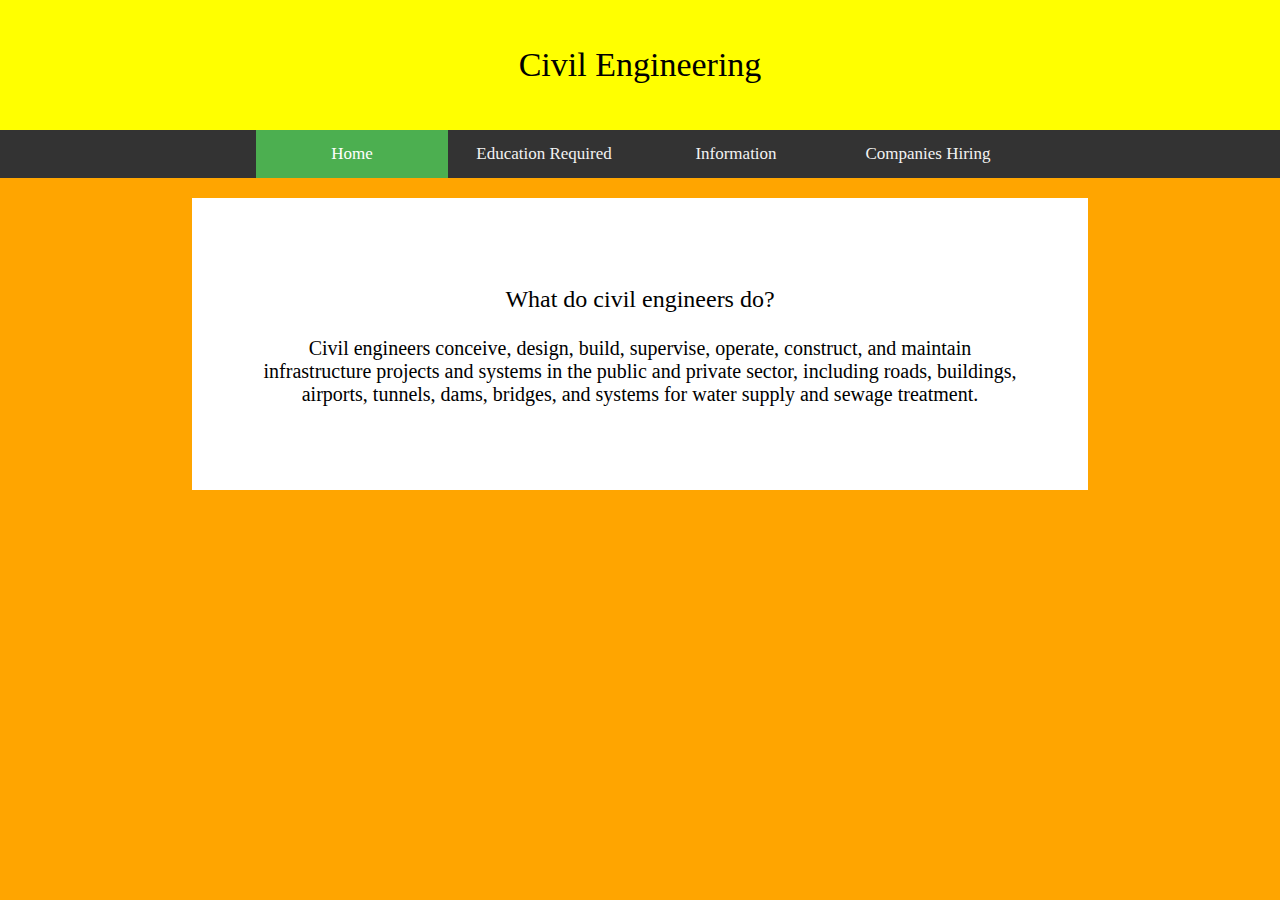
<file: index.html>
<!DOCTYPE html>
<html>
<head>
	<title>College and Career Exploration</title>
	<link rel="stylesheet" type="text/css" href="home.css">
</head>
<body>
	<p class="title">Civil Engineering</p>
	<div class="topnav">
		<div class="links">
			<a class="active" href="index.html">Home</a>
			<a href="education.html">Education Required</a>
			<a href="info.html">Information</a>
			<a href="companies.html">Companies Hiring</a>
		</div>
	</div>
	<section class="main-content">
		<p class="subtitle">What do civil engineers do?</p>
		<p class="info">Civil engineers conceive, design, build, supervise, operate, construct, and maintain infrastructure projects and systems in the public and private sector, including roads, buildings, airports, tunnels, dams, bridges, and systems for water supply and sewage treatment.</p>
	</section>
</body>
</html>
</file>
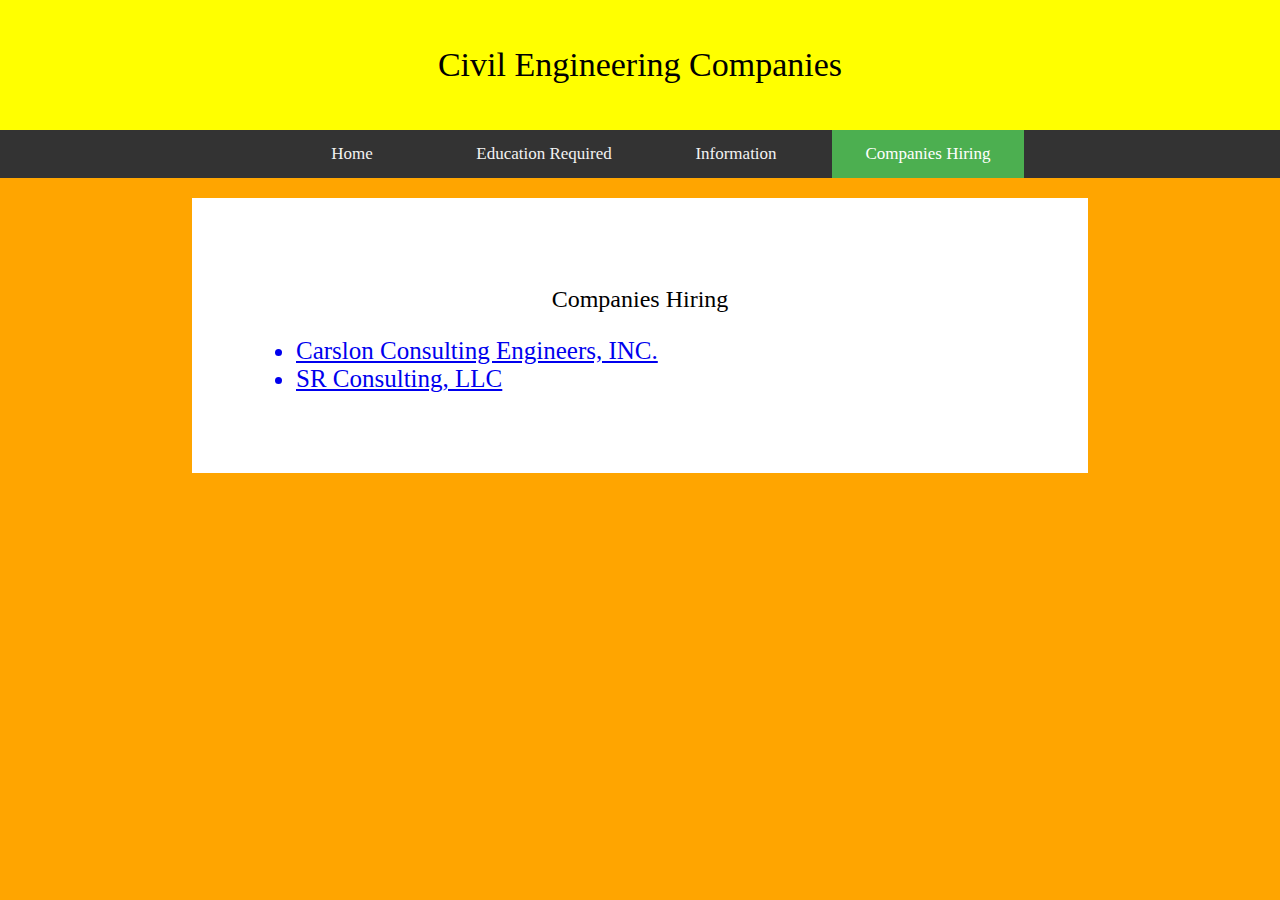
<file: companies.html>
<!DOCTYPE html>
<html>
<head>
	<title>Compaines</title>
	<link rel="stylesheet" type="text/css" href="home.css">
</head>
<body>
	<p class="title">Civil Engineering Companies</p>
	<div class="topnav">
		<div class="links">
			<a  href="index.html">Home</a>
			<a href="education.html">Education Required</a>
			<a href="info.html">Information</a>
			<a class="active" href="companies.html">Companies Hiring</a>
		</div>
	</div>
	<section class="main-content">
		<p class="subtitle">Companies Hiring</p>
		<p class="info">
			<ul>
				<a href="https://www.carslonconsulting.net"><li class="company">Carslon Consulting Engineers, INC.</li></a>
				<a href="https://www.srce-memphistn.com"><li class="company">SR Consulting, LLC</li></a>
			</ul>
		</p>
	</section>

</body>
</html>
</file>
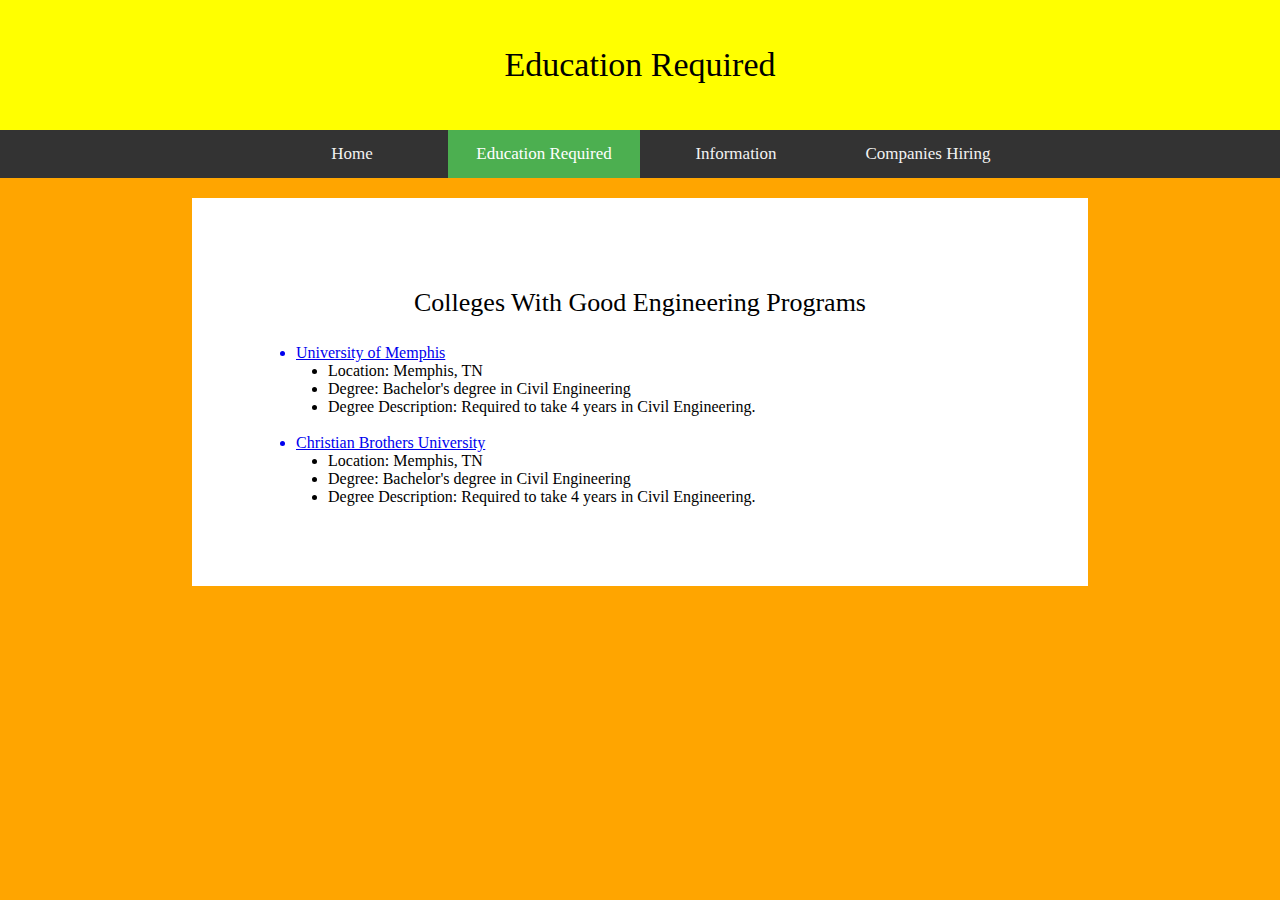
<file: education.html>
<!DOCTYPE html>
<html>
<head>
	<title>Education Required</title>
	<link rel="stylesheet" type="text/css" href="home.css">
</head>
<body>
	<p class="title">Education Required</p>
		<div class="topnav">
				<div class="links">
				<a href="index.html">Home</a>
				<a class="active" href="education.html">Education Required</a>
				<a href="info.html">Information</a>
				<a href="companies.html">Companies Hiring</a>
			</div>
		</div>
	<section class="main-content">
		<p class="edu">Colleges With Good Engineering Programs</p>
		<p class="edu-info">
			<ul>
				<a href="https://www.memphis.edu"><li>University of Memphis</li></a>
					<li class="moved-over">Location: Memphis, TN</li>
					<li class="moved-over">Degree: Bachelor's degree in Civil Engineering</li>
					<li class="moved-over">Degree Description: Required to take 4 years in Civil Engineering.</li>
					<br>
				<a href="https://www.cbu.edu"><li>Christian Brothers University</li></a>
					<li class="moved-over">Location: Memphis, TN</li>
					<li class="moved-over">Degree: Bachelor's degree in Civil Engineering</li>
					<li class="moved-over">Degree Description: Required to take 4 years in Civil Engineering.</li>
			</ul>
		</p>
	</section>
</body>
</html>
</file>
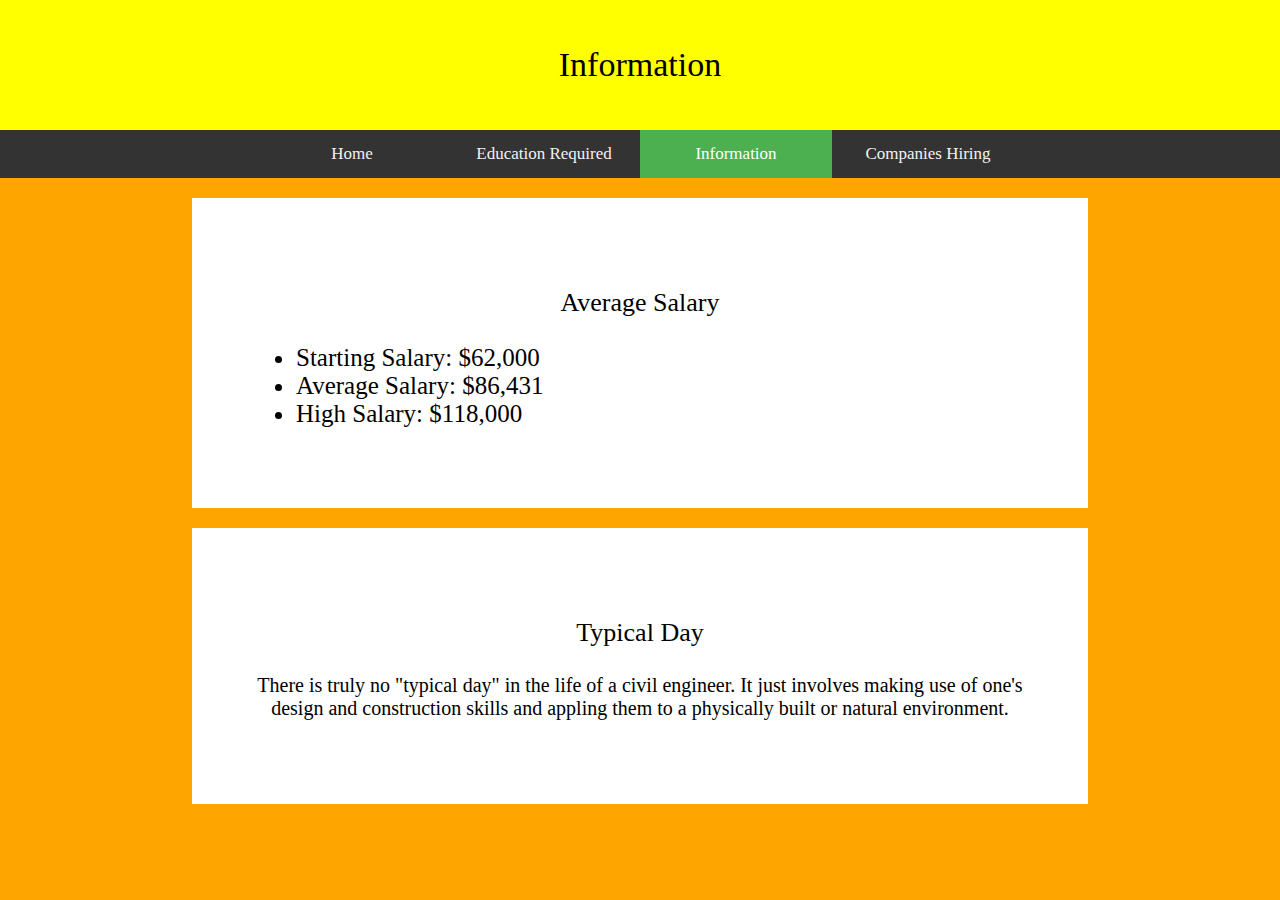
<file: info.html>
<!DOCTYPE html>
<html>
<head>
	<title>Information</title>
	<link rel="stylesheet" type="text/css" href="home.css">
</head>
<body>
	<p class="title">Information</p>
	<div class="topnav">
		<div class="links">
			<a href="index.html">Home</a>
			<a href="education.html">Education Required</a>
			<a class="active" href="info.html">Information</a>
			<a href="companies.html">Companies Hiring</a>
		</div>
	</div>
	<section class="main-content">
		<p class="edu">Average Salary</p>
		<p class="info-info">
			<ul>
				<li class="salary">Starting Salary: $62,000</li>
				<li class="salary">Average Salary: $86,431</li>
				<li class="salary">High Salary: $118,000</li>
			</ul>
		</p>
	</section>
	<section class="main-content">
		<p class="edu">Typical Day</p>
		<p class="info">There is truly no "typical day" in the life of a civil engineer. It just involves making use of one's design and construction skills and appling them to a physically built or natural environment.</p>
	</section>
</body>
</html>
</file>
<file: home.css>
.title {
	text-align: center;
	font-size: 34px;
	background-color: yellow;
	padding-left: 0px;
	padding-right: 0px;
	padding-top: 46px;
	padding-bottom: 46px;
}

body {
	background-color: orange;
	padding: 0;
	margin: 0;
	box-sizing: border-box;
}

.topnav {
  background-color: #333;
  overflow: hidden;
}

.links {
	width: 60%;
	margin: 0 auto;
}

.topnav a {
  float: left;
  color: #f2f2f2;
  text-align: center;
  padding: 14px 0px;
  text-decoration: none;
  font-size: 17px;
  width: 25%;
}

.topnav a:hover {
  background-color: #ddd;
  color: black;
}

.topnav a.active {
  background-color: #4CAF50;
  color: white;
}

.subtitle {
	font-size: 24px;
	text-align: center;
}

.info {
	font-size: 20px;
	text-align: center;
}

p.title {
	margin-bottom: 0;
	margin-top: 0;
}

section.main-content {
	background-color: white;
	width: 60%;
	margin: 20px auto;
	padding: 5%;
}

.edu {
	font-size: 26px;
	text-align: center;
}

.moved-over {
	margin-left: 2em;
}

.salary {
	font-size: 25px;
}

.company {
	font-size: 25px;
}
</file>
